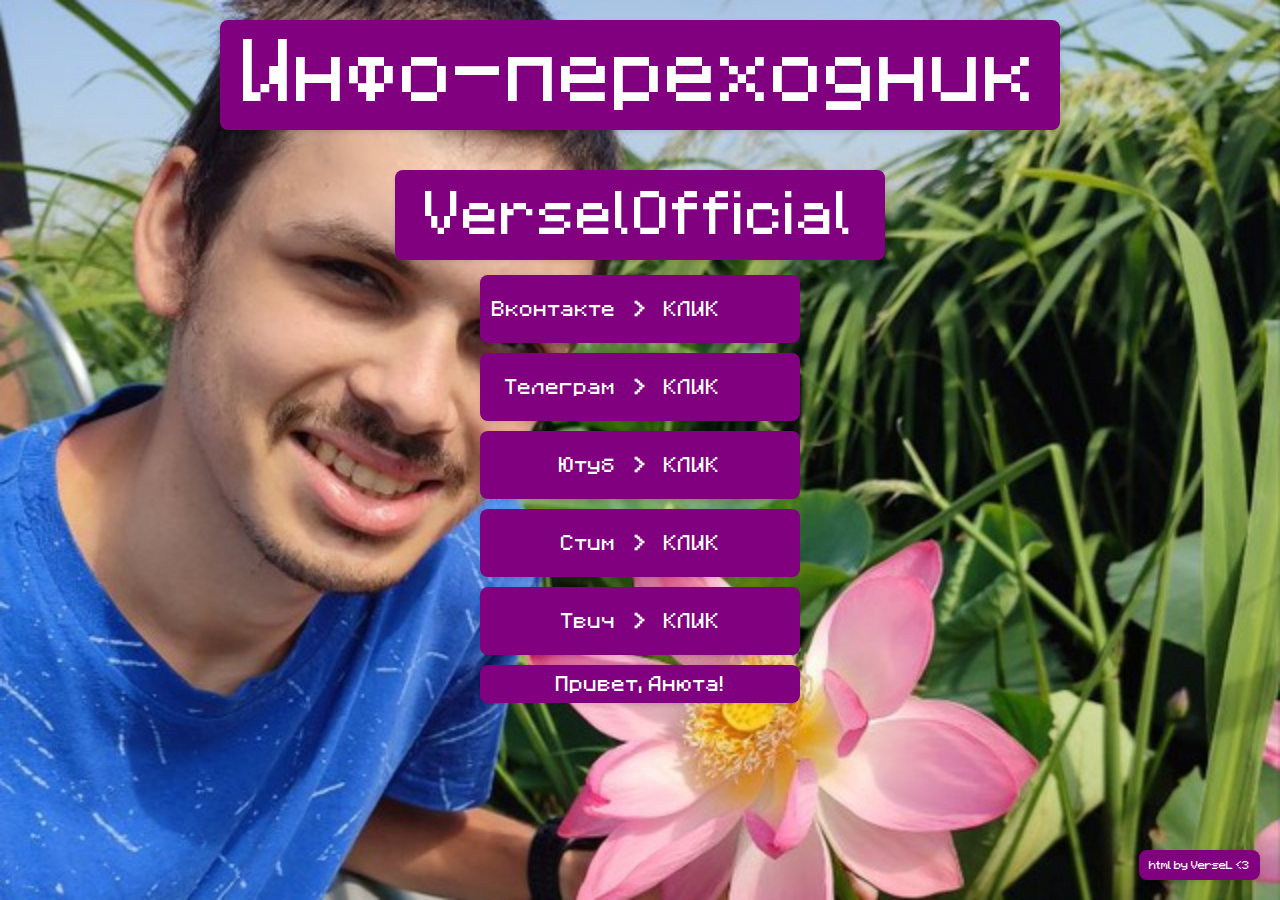
<file: index.html>
<html>
    <head>
        <title>VerselInfo</title>
        <link rel="stylesheet" href="style.css">
    </head>
    <body>
        <div class="container">
            Инфо-переходник
        </div>
        <div class="container1">
            VerselOfficial
        </div>
		<div class="container2">
            <div class="link-row">
                <span class="platform">Вконтакте</span>
                <span class="separator">></span>
                <a href="https://vk.com/verselthefox">КЛИК</a>
            </div>
        </div>
        <div class="container2">
            <div class="link-row">
                <span class="platform">Телеграм</span>
                <span class="separator">></span>
                <a href="https://t.me/VerselOfficial">КЛИК</a>
            </div>
		</div>
		<div class="container2">
            <div class="link-row">
                <span class="platform">Ютуб</span>
                <span class="separator">></span>
                <a href="https://youtube.com/@dolyneversel">КЛИК</a>
            </div>
		</div>
		<div class="container2">
            <div class="link-row">
                <span class="platform">Стим</span>
                <span class="separator">></span>
                <a href="https://steamcommunity.com/id/VerselTheFox/">КЛИК</a>
            </div>
		</div>
		<div class="container2">
            <div class="link-row">
                <span class="platform">Твич</span>
                <span class="separator">></span>
                <a href="https://twitch.com/verselofficial">КЛИК</a>
            </div>
		</div>
		<div class="container2">
            Привет, Анюта!
		</div>
        <div class="container3">
            html by VerseL <3
        </div>
    </body>

</html>
</file>
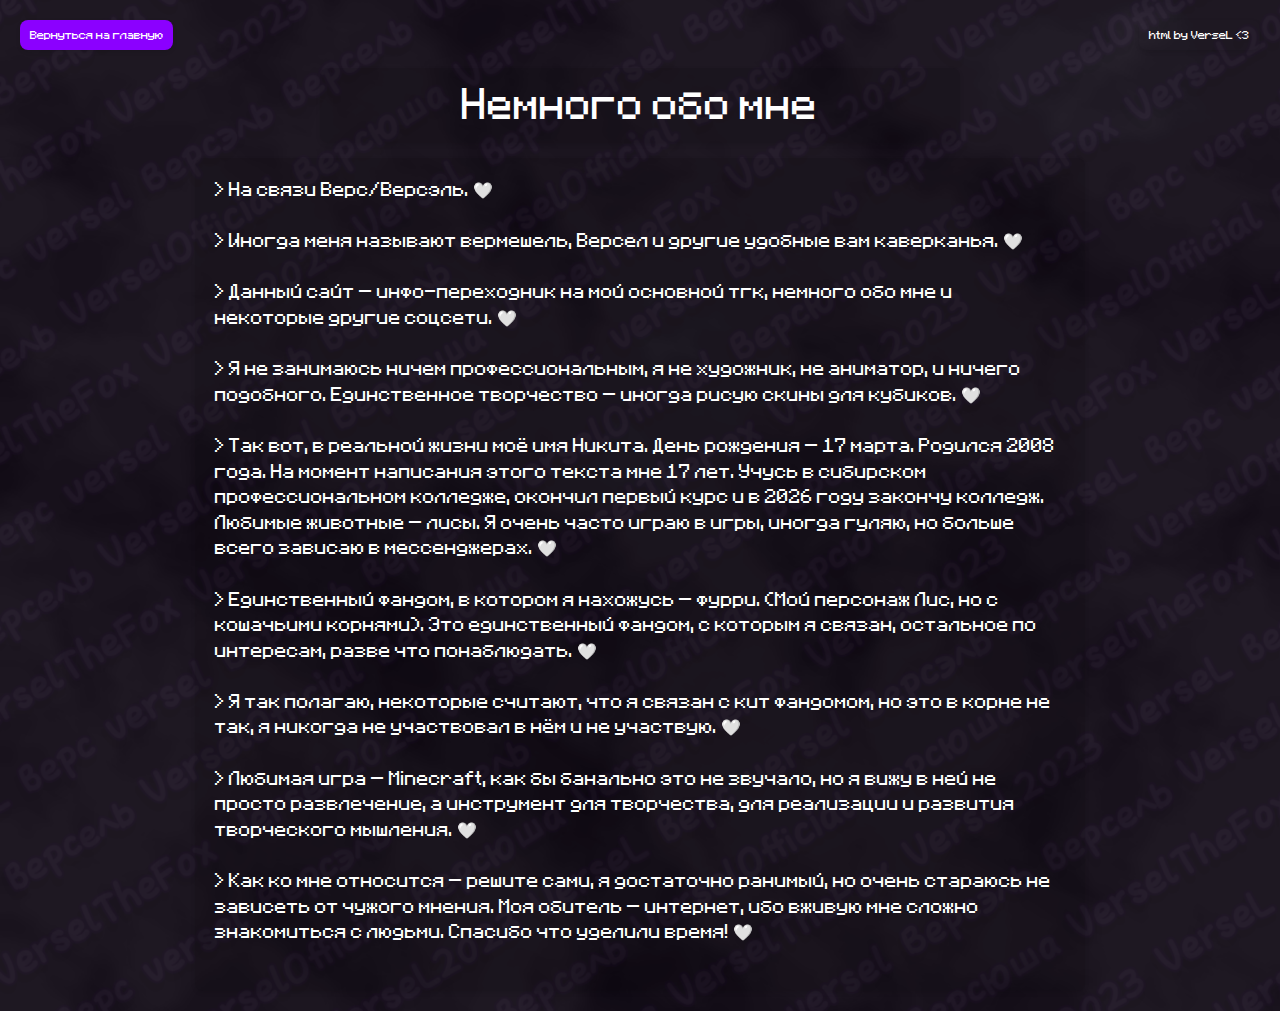
<file: me.html>
<html>
    <head>
        <title>VerseL Info - Me 🤍</title>
		<meta name="viewport" content="width=device-width, initial-scale=1.0">
        <link rel="stylesheet" href="data/style-for-index.css">
    </head>
	<body>
		<br><br><br>
		<div class="container3">
            html by VerseL <3
        </div>
		<a href="index.html" class="button-container3">Вернуться на главную</a>
		<div class="container4">
			Немного обо мне
        </div>
		<div class="container-text">
		>	На связи Верс/Версэль. 🤍<br><br>
		>	Иногда меня называют вермешель, Версел и другие удобные вам каверканья. 🤍<br><br>
		>	Данный сайт — инфо-переходник на мой основной тгк, немного обо мне и некоторые другие соцсети. 🤍<br><br>
		>	Я не занимаюсь ничем профессиональным, я не художник, не аниматор, и ничего подобного. Единственное творчество — иногда рисую скины для кубиков. 🤍<br><br>
		>	Так вот, в реальной жизни моё имя Никита. День рождения — 17 марта. Родился 2008 года. На момент написания этого текста мне 17 лет. Учусь в сибирском профессиональном колледже, окончил первый курс и в 2026 году закончу колледж. Любимые животные — лисы. Я очень часто играю в игры, иногда гуляю, но больше всего зависаю в мессенджерах. 🤍<br><br>
		>	Единственный фандом, в котором я нахожусь — фурри. (Мой персонаж Лис, но с кошачьими корнями). Это единственный фандом, с которым я связан, остальное по интересам, разве что понаблюдать. 🤍<br><br>
		>	Я так полагаю, некоторые считают, что я связан с кит фандомом, но это в корне не так, я никогда не участвовал в нём и не участвую. 🤍<br><br>
		>	Любимая игра — Minecraft, как бы банально это не звучало, но я вижу в ней не просто развлечение, а инструмент для творчества, для реализации и развития творческого мышления. 🤍<br><br>
		>	Как ко мне относится — решите сами, я достаточно ранимый, но очень стараюсь не зависеть от чужого мнения. Моя обитель — интернет, ибо вживую мне сложно знакомиться с людьми. Спасибо что уделили время! 🤍<br><br>
        </div>
	</body>
</html>
</file>
<file: style.css>
@font-face {
    font-family: 'Minecraft';
    src: url('Minecraft.woff2') format('woff2'),
         url('Minecraft.woff') format('woff'),
         url('Minecraft.ttf') format('truetype');
    font-weight: normal;
    font-style: normal;
}

body {
    font-family: 'Minecraft', sans-serif;
    margin: 0;
    padding: 20px;
    background: black url('Evgen.jpg') no-repeat center center fixed;
	background-size: cover;
    text-align: center;
    color: #fff;
}

h1 {
    color: #fff;
    text-align: center;
}

.container {
    max-width: 800px;
    margin: 0 auto;
    background: purple;
    padding: 20px;
    border-radius: 8px;
    box-shadow: 0 2px 4px rgba(0,0,0,0.1);
    margin-bottom: 40px;
    font-size: 70px;
}

.container1 {
    max-width: 450px;
    margin: 0 auto;
    background: purple;
    padding: 20px;
    border-radius: 8px;
    box-shadow: 0 2px 4px rgba(0,0,0,0.1);
    margin-bottom: 15px;
    font-size: 50px;
}

.container2 {
    max-width: 300px;
    margin: 0 auto;
    background: purple;
    padding: 10px;
    border-radius: 8px;
    box-shadow: 0 2px 4px rgba(0,0,0,0.1);
    margin-bottom: 10px;
    font-size: 18px;
}

.link-row {
    display: flex;
    justify-content: center;
    align-items: center;
    margin: 15px 0;
}

.platform {
    text-align: right;
    width: 45%;
    padding-right: 10px;
}

.separator {
    width: 10%;
    text-align: center;
    font-weight: bold;
}

.link-row a {
    text-align: left;
    width: 45%;
    padding-left: 10px;
}

.container3 {
    max-width: 175px;
    margin: 0 auto;
    background: purple;
    padding: 10px;
    border-radius: 8px;
    box-shadow: 0 2px 4px rgba(0,0,0,0.1);
    font-size: 10px;
    position: absolute;
    bottom: 20px;
    right: 20px;
}

a {
    color: #fff;
    text-decoration: none;
}

a:hover {
    text-decoration: underline;

}
</file>
<file: data/style-for-index.css>
@font-face {
    font-family: 'Minecraft';
    src: url('font/Minecraft.woff2') format('woff2'),
         url('font/Minecraft.woff') format('woff'),
         url('font/Minecraft.ttf') format('truetype');
    font-weight: normal;
    font-style: normal;
}

body {
    font-family: 'Minecraft', sans-serif;
    margin: 0;
    padding: 20px;
    background: black url('Background.png') no-repeat center center fixed;
	background-size: cover;
    text-align: center;
    color: #fff;
	overflow-x: hidden;
}

h1 {
    color: #fff;
    text-align: center;
}

.container {
    max-width: 800px;
    margin: 0 auto;
    padding: 20px;
    border-radius: 8px;
    box-shadow: 0 2px 4px rgba(0,0,0,0.1);
    margin-bottom: 4px;
    font-size: 70px;
	background: rgba(0, 0, 0, 0.1);
	transition: all 0.3s;
}

.container1 {
    max-width: 250px;
    margin: 0 auto;
    padding: 20px;
    border-radius: 8px;
    box-shadow: 0 2px 4px rgba(0,0,0,0.1);
    margin-bottom: 35px;
    font-size: 20px;
	background: rgba(0, 0, 0, 0.1);
	transition: all 0.3s;
}

.container-text {
    text-align: left;
    box-shadow: 0 2px 4px rgba(0,0,0,0.1);
    margin: 0 auto;
    padding: 20px;
    border-radius: 8px;
    max-width: 850;
	line-height: 1.6;
	background: rgba(0, 0, 0, 0.1);
}

.img-container {
    display: flex;
    flex-wrap: wrap;
    gap: 20px;
    justify-content: center;
}

.tg-avatar {
            width: 400px;
            height: 400px;
            border-radius: 50%;
            object-fit: cover;
        }

.button-container {
    display: flex;
    flex-wrap: wrap;
    gap: 20px;
    justify-content: center;
}

.img {
    text-align: center;
    box-shadow: 0 2px 4px rgba(0,0,0,0.1);
    margin: 0 auto 15px auto;
    padding: 20px;
    border-radius: 8px;
    max-width: 420px;
    line-height: 1.6;
    background: rgba(0, 0, 0, 0.1);
    display: flex;
    flex-direction: column;
    width: calc(50% - 20px);
}

.img img {
    width: 400px;
    display: block;
    margin: 0 auto;
}

.img-caption {
    display: flex;
    flex-direction: column;
    align-items: center;
    gap: 8px;
    margin-top: 10px;
}

.img-caption p {
    margin: 0;
}

@media (max-width: 768px) {
    .img {
        width: 100%;
    }
}

.sort-container {
    margin: 20px auto;
    text-align: center;
}

.sort-btn {
    background: #8b00ff;
    color: white;
    border: none;
    padding: 10px 20px;
    border-radius: 8px;
    cursor: pointer;
    font-family: 'Minecraft', sans-serif;
    font-size: 18px;
    transition: all 0.3s;
}

.sort-btn:hover {
    background: #a366ff;
    transform: translateY(-3px);
}

.button {
    display: block;
    max-width: 250px;
    margin: 0 auto 15px auto;
    background: #8b00ff;
    padding: 15px;
    border-radius: 8px;
    box-shadow: 0 2px 4px rgba(0,0,0,0.2);
    font-size: 25px;
    color: #fff;
    text-align: center;
	transition: all 0.3s;
}

.home-button {
    display: block;
    max-width: 300px;
    margin: 0 auto 15px auto;
    background: #8b00ff;
    padding: 15px;
    border-radius: 8px;
    box-shadow: 0 2px 4px rgba(0,0,0,0.2);
    font-size: 30px;
    color: #fff;
    text-align: center;
	transition: all 0.3s;
	text-decoration: none;
}

.home-button:hover {
    text-decoration: none;
    background: #a366ff;
	transform: translateY(-5px);
}

.button-png {
	display: inline-block;
    width: auto;
    min-width: 60px;
    padding: 3px 8px;
    margin: 0 auto 15px auto;
    background: #8b00ff;
    border-radius: 8px;
    box-shadow: 0 2px 4px rgba(0,0,0,0.2);
    color: #fff;
    text-decoration: none;
    text-align: center;
	transition: all 0.3s;
}

@media (max-width: 900px) {
	.container {
        font-size: 45px;
    }
    
    .container1 {
        font-size: 20px;
    }
	.button {
		max-width: 250px;
		padding: 15px;
		font-size: 25px;
		margin-bottom: 10px;
	}
	.home-button {
		max-width: 250px;
		padding: 15px;
		font-size: 25px;
		margin-bottom: 10px;
		text-decoration: none;
	}
}

@media (max-width: 590px) {
	.container {
        font-size: 35px;
    }
    
    .container1 {
        font-size: 20px;
    }
	.button {
		max-width: 180px;
		padding: 11px;
		font-size: 18px;
		margin-bottom: 10px;
	}
	.home-button {
		max-width: 180px;
		padding: 11px;
		font-size: 18px;
		margin-bottom: 10px;
		text-decoration: none;
	}
}

.button:hover {
    text-decoration: none;
    background: #a366ff;
	transform: translateY(-5px);
}

.button-png:hover {
    text-decoration: none;
    background: #a366ff;
	transform: translateY(-3px);
}

.link-row {
    display: flex;
    justify-content: center;
    align-items: center;
    margin: 15px 0;
}

.platform {
    text-align: right;
    width: 45%;
    padding-right: 10px;
}

.separator {
    width: 10%;
    text-align: center;
    font-weight: bold;
}

.link-row a {
    text-align: left;
    width: 45%;
    padding-left: 10px;
}

.container3 {
    max-width: 175px;
    margin: 0 auto;
    padding: 10px;
    border-radius: 8px;
    box-shadow: 0 2px 4px rgba(0,0,0,0.1);
    font-size: 10px;
    position: absolute;
    top: 20px;
    right: 20px;
}

.button-container3 {
    max-width: 300px;
    margin: 0 auto;
    padding: 10px;
    border-radius: 8px;
    box-shadow: 0 2px 4px rgba(0,0,0,0.1);
    font-size: 10px;
    position: absolute;
    top: 20px;
    left: 20px;
    display: block;
    background: #8b00ff;
    color: #fff;
    text-align: center;
	transition: all 0.3s;
	text-decoration: none;
}

.button-container3:hover {
    text-decoration: none;
    background: #a366ff;
	transform: translateY(-5px);
}

a {
    color: #fff;
    text-decoration: none;
}

a:hover {
    text-decoration: underline;
}

.button {
    display: flex;
    align-items: center;
    justify-content: flex-start;
    text-align: left;
    padding-left: 15px;
    position: relative;
}

.button img {
    width: 38px;
    height: 38px;
    margin-right: 15px;
    flex-shrink: 0;
}

.button::after {
    content: '';
    flex-grow: 1;
}

.button {
    text-align: center;
}

.button span {
    flex-grow: 5;
    text-align: center;
    margin-right: -10px;
}

@media (max-width: 590px) {
	.button img {
		width: 30px;
		height: 30px;
		margin-right: 15px;
		flex-shrink: 0;
	}
}

.container4 {
    max-width: 600px;
    margin: 0 auto;
    padding: 20px;
    border-radius: 8px;
    box-shadow: 0 2px 4px rgba(0,0,0,0.1);
    margin-bottom: 15px;
    font-size: 35px;
	background: rgba(0, 0, 0, 0.1);
}

body * {
    animation: gentleAppear 0.8s ease-out both;
}

.container { animation-delay: 0.1s; }
.container1 { animation-delay: 0.2s; }
.button { animation-delay: 0.3s; }
.container4 { animation-delay: 0.4s; }
.container-text { animation-delay: 0.5s; }

@keyframes gentleAppear {
    from {
        opacity: 0;
        transform: translateY(-20px);
    }
    to {
        opacity: 1;
        transform: translateY(0);
    }
}
</file>
